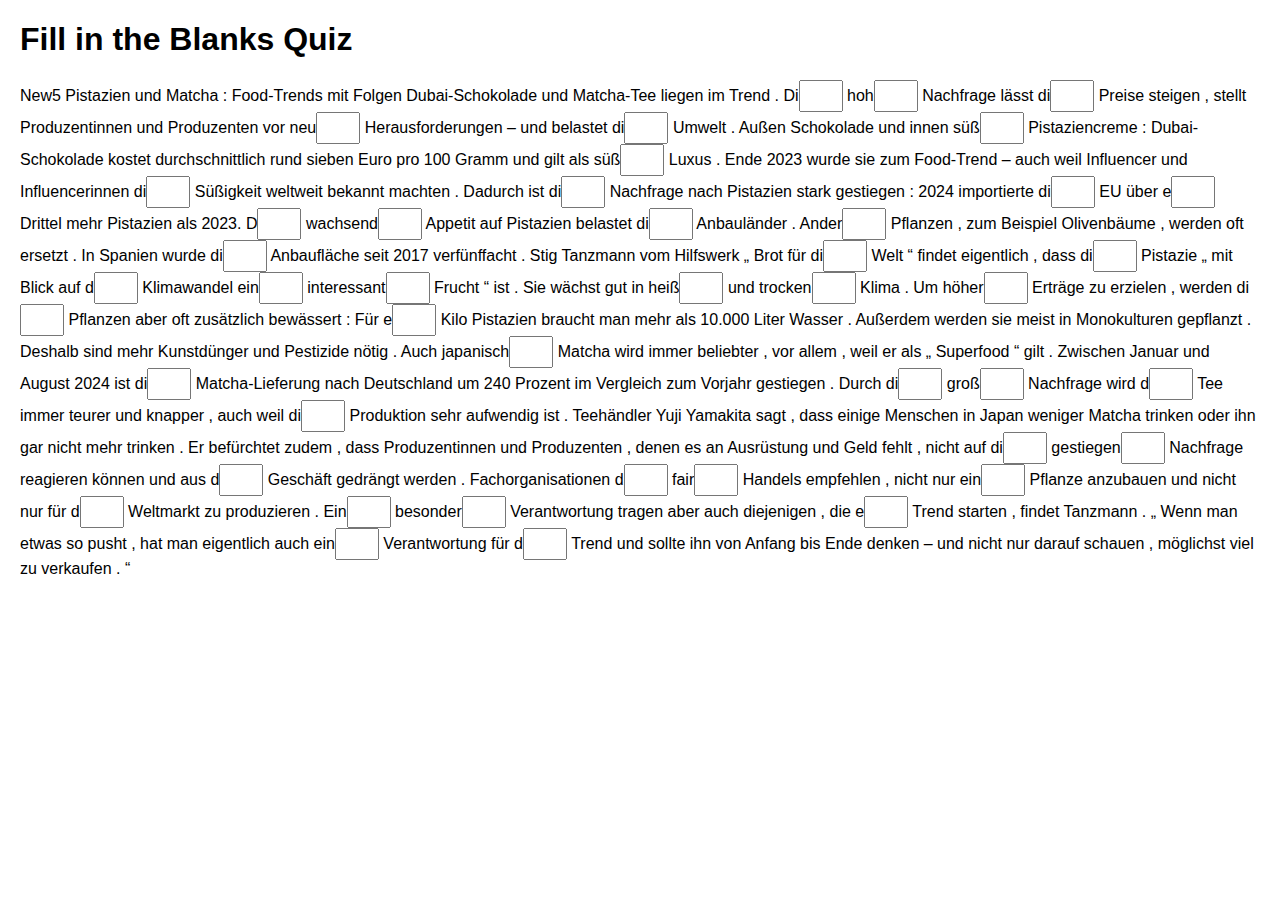
<file: index.html>
<!DOCTYPE html>
<html lang="en">
<head>
  <meta charset="UTF-8">
  <title>Fill in the Blanks Quiz</title>
  <style>
    body {
      font-family: Arial, sans-serif;
      margin: 20px;
    }
    .question {
      margin-bottom: 20px;
    }
    input {
      padding: 5px;
      font-size: 16px;
    }
    .correct {
      background-color: #c8f7c5;
    }
    .incorrect {
      background-color: #f7c5c5;
    }
  </style>
</head>
<body>

  <h1>Fill in the Blanks Quiz</h1>
  <div id="quiz-container">Loading questions...</div>

  <script src="script.js"></script>
</body>
</html>
</file>
